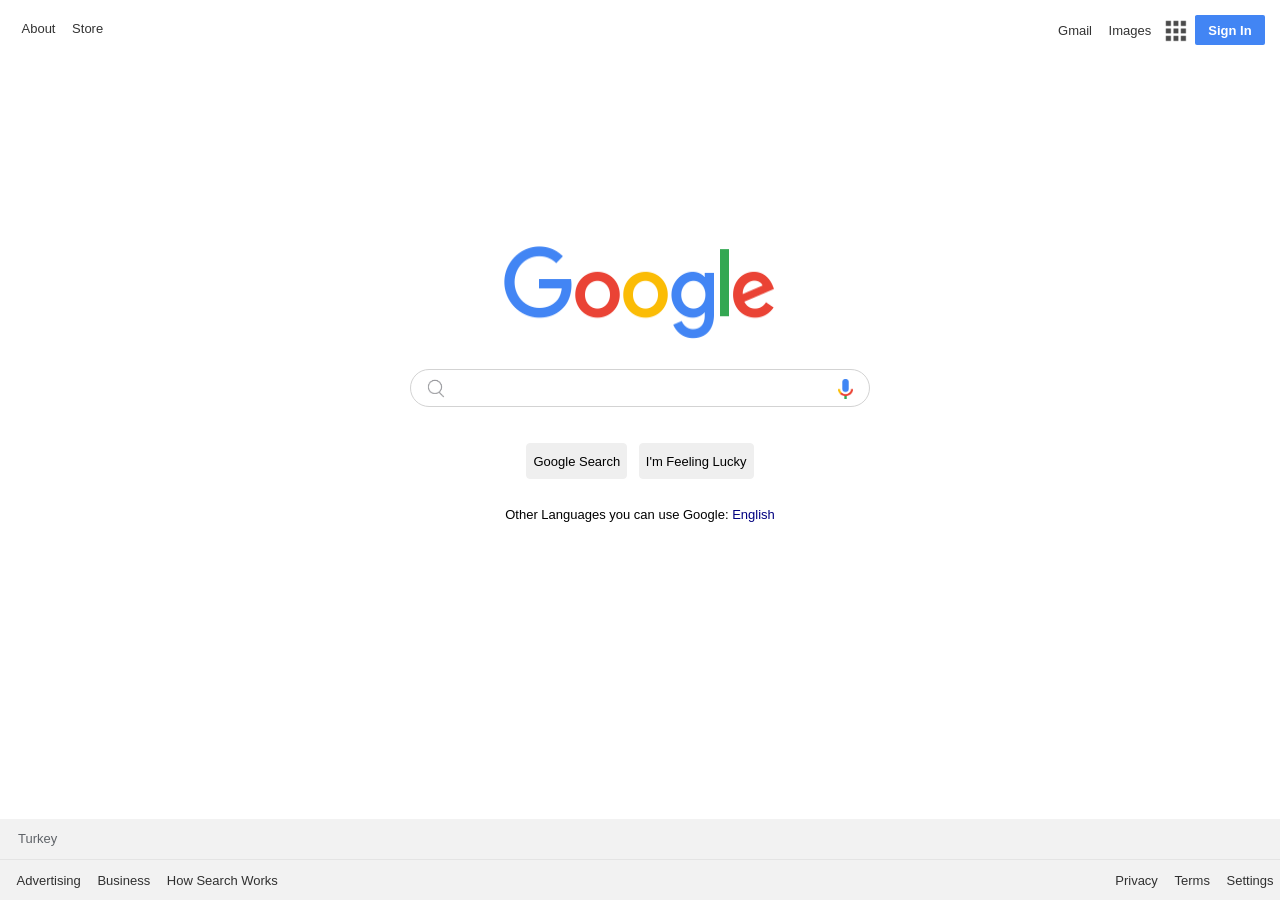
<file: index.html>
<!DOCTYPE html>
<html lang="en">
<head>
    <meta charset="UTF-8">
    <meta http-equiv="X-UA-Compatible" content="IE=edge">
    <meta name="viewport" content="width=device-width, initial-scale=1.0">
    <link rel="shortcut icon" href="./images/Google-favicon-2015.png" type="image/png">
    <link rel="stylesheet" href="index.css">
    <title>Google Landing Page</title>
</head>
<body>
    <header class="header">
        <ul class="header__left">
            <li><a href="#">About</a></li>
            <li><a href="#">Store</a></li>
        </ul>
        <ul class="header__right">
            <li><a href="#">Gmail</a></li>
            <li><a href="#">Images</a></li>
            <li>
                <img src="./images/appicon.png" alt="Application Icon" class="header__right--appicon">
            </li>
            <li>
                <button class="header__right--button" type="button">Sign In</button>
            </li>
        </ul>
    </header>

    <div class="clear"></div>

    <main class="main">
        <img src="./images/googlelogo.png" alt="Logo" class="main__logo">
        <div class="main__search-bar">
            <img src="./images/magnifying_glass.jpeg" alt="Magnifier" class="main__search-bar--magnifier">
            <input type="search" class="main__search-bar--input">
            <a href="#"><img class="main__search-bar--microphone" src="./images/google_microphone.png" alt="Microphone"></a>
        </div>

        <div class="main__buttons">
            <button class="main__button--left">Google Search</button>
            <button class="main__button--right">I'm Feeling Lucky</button>
        </div>

        <div>
            <p class="main__language">Other Languages you can use Google: <a href="#">English</a>
            </p>
        </div>
    </main>

    <footer class="footer">
        <div class="footer__country">Turkey</div>

        <div class="footer__bottom">
            <ul class="footer__bottom--left">
                <li><a href="#">Advertising</a></li>
                <li><a href="#">Business</a></li>
                <li><a href="#">How Search Works</a></li>
            </ul>

            <ul class="footer__bottom--right">
                <li><a href="#">Privacy</a></li>
                <li><a href="#">Terms</a></li>
                <li><a href="#">Settings</a></li>
            </ul>
        </div>
    </footer>
</body>
</html>
</file>
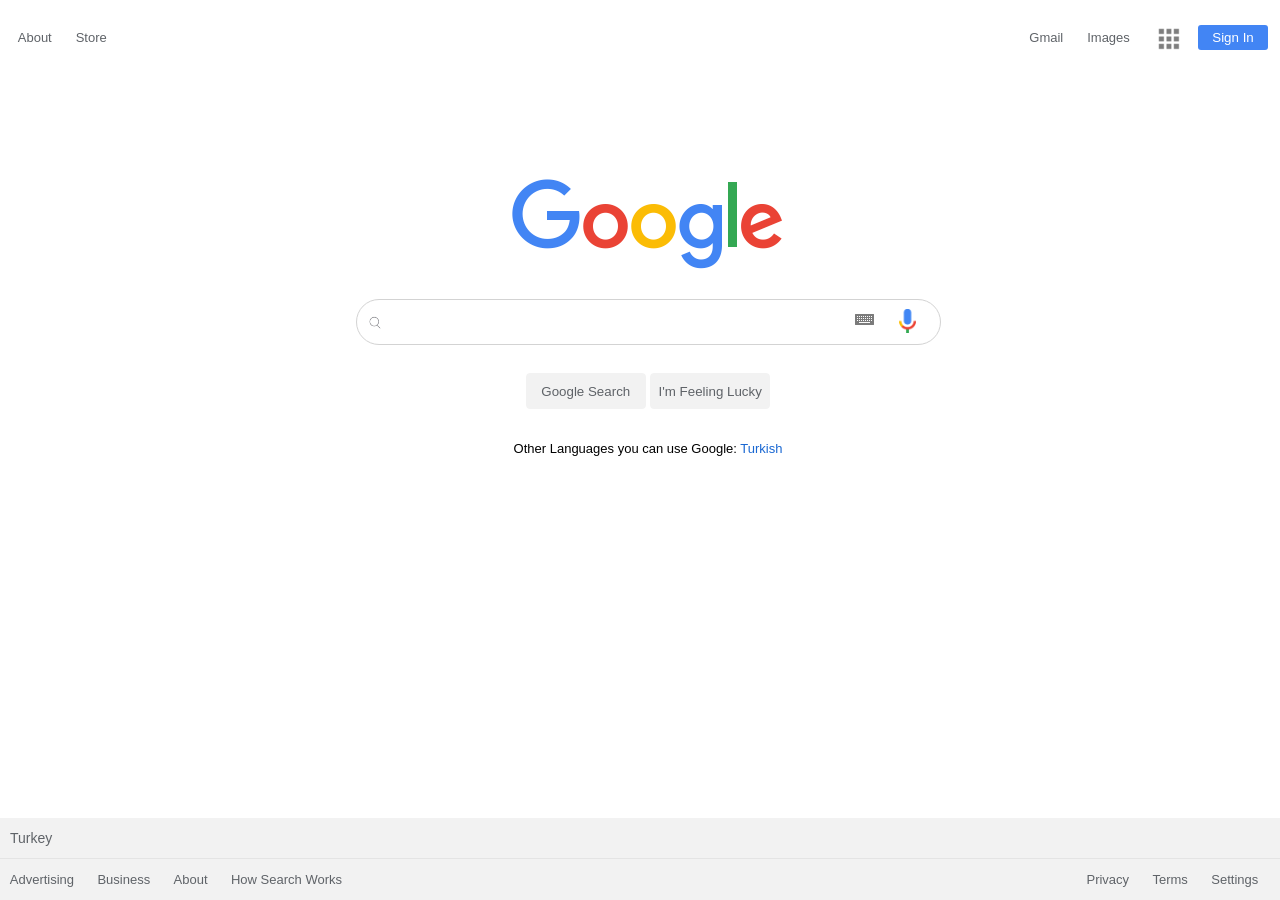
<file: website page design/index.html>
<!DOCTYPE html>
<html lang="en">
<head>
    <meta charset="UTF-8">
    <meta name="viewport" content="width=device-width, initial-scale=1.0">
    <title>Google Landing Page</title>
    <link rel="stylesheet" href="index.css">
    <link rel="shortcut icon" href="./images/gfavicon.png" type="image/png">
</head>
<body>
    <header class="clearfix">
        <ul class="header-left">
            <li><a href="#">About</a></li>
            <li><a href="#">Store</a></li>
        </ul>
        <ul class="header-right">
            <li> <a href="#">Gmail</a> </li>
            <li> <a href="#">Images</a> </li>
            <li> <a href="#"><img src="./images/appicon.png" alt="Application-Image" id="appicon"></a> </li>
            <li> <button id="sign-in-btn">Sign In</button></li>
        </ul>
    </header>
    <main>
        <img id="google-logo" src="./images/googlelogo.png" alt="googlelogo">
        <div class="searchbar">
            <img id="mag" src="./images/magnifying_glass.jpg" alt="magnifying_glass">
            <input id="search" type="search" name="search" id="search">
            <img id="keyboard" src="./images/keyboard.png" alt="keyboard">
            <img id="microphone" src="./images/google_microphone.png" alt="microphone">
        </div>
        <div class="btn-container">
            <button id="btn1" type="button" name="button">Google Search</button>
            <button id="btn2" type="button" name="button">I'm Feeling Lucky</button>
        </div>

        <div class="lang">
            <p id="language">Other Languages you can use Google: <a href="#">Turkish</a></p>
        </div>
    </main>

    <footer>
        <div class="country">Turkey</div>

        <ul class="footer-left">
            <li><a href="#">Advertising</a></li>
            <li><a href="#">Business</a></li>
            <li><a href="#">About</a></li>
            <li><a href="#">How Search Works</a></li>
        </ul>

        <ul class="footer-right">
            <li><a href="#">Privacy</a></li>
            <li><a href="#">Terms</a></li>
            <li><a href="#">Settings</a></li>
        </ul>

    </footer>
</body>
</html>
</file>
<file: index.css>
* {
    margin: 0px;
    padding: 0px;
    box-sizing: border-box;
    font-size: 13px;
    font-family: Arial, Helvetica, sans-serif;
    text-decoration: none;
}

.header {
    padding: 15px 15px 0px 15px;
}

.header__left {
    float: left;
    margin-top: 5px;
}

.header__right {
    float: right;
}

.clear {
    clear: both;
}

ul {
    list-style-type: none;
}

ul li {
    display: inline-block;
}

ul a {
    color: black;
    opacity: 0.8;
    cursor: pointer;
    padding: 0.5rem;
}

ul a:hover {
    text-decoration: underline;
}

.header__right--appicon {
    vertical-align: middle;
    cursor: pointer;
    opacity: 0.7;
}

.header__right--appicon:hover {
    opacity: 1;
}

.header__right--button {
    background-color: #4285F4;
    border: none;
    width: 70px;
    height: 30px;
    border-radius: 2px;
    color: white;
    font-weight: 700;
    cursor: pointer;
}

.header__right--button:hover {
    box-shadow: rgba(0, 0, 0, 0.15)0px 1px 0px 0px;
}

.main__logo {
    width: 272px;
    height: 95px;
    margin: 200px auto 0px;
    display: block;
}

.main__search-bar {
    width: 460px;
    height: 38px;
    border: 1px solid #d3d3d3;
    border-radius: 25px;
    margin: 28px auto;
}

.main__search-bar:hover {
    box-shadow: rgb(211, 211, 211)3px 3px 5px 0px;
}

.main__search-bar--magnifier {
    width: 30px;
    height: 30px;
    vertical-align: middle;
    margin-left: 10px;
}

.main__search-bar--input {
    width: 380px;
    height: 28px;
    border: none;
    outline: none;
    margin-top: 3px;
    font-size: 16px;
}

.main__search-bar--microphone {
    width: 15px;
    height: 20px;
    vertical-align: middle;
}

.main__buttons {
    text-align: center;
}

.main__button--left,
.main__button--right {
    height: 36px;
    border: 1px solid #efefef;
    background-color: #efefef;
    border-radius: 4px;
    padding: 1px 6px;
    margin: 8px 4px;
}

.main__button--left:hover,
.main__button--right:hover {
    border: 1px solid #d3d3d3;
    cursor: pointer;
}

.main__language {
    text-align: center;
    margin: 20px 0px 13px;
}

.main__language a {
    color: #000080;
}

.footer {
    position: fixed;
    bottom: 0px;
    background-color: #f2f2f2;
    line-height: 40px;
    width: 100%;
    color: #5f6368;
}

.footer__country {
    padding-left: 18px;
}

.footer__bottom {
    border-top: 1px solid #e4e4e4;
}

.footer__bottom--left {
    float: left;
    padding-left: 10px;
}

.footer__bottom--right {
    float: right;
}
</file>
<file: website page design/index.css>
html {
    box-sizing: border-box;
}

body {
    font-family: Arial, sans-serif;
    width: 100%;
    overflow: hidden;
}

.header-left {
    float: left;
    padding: 0px;
    margin-top: 20px;
}

.header-right {
    float: right;
    margin-right: 20px;
}

.clearfix::after {
    content:" ";
    display: block;
    clear: both;
}
ul {
    list-style-type: none;
}

ul li {
    display: inline-block;
}

ul a {
    color: #5f6368;
    text-decoration: none;
    margin-left: 0.75em;
    margin-right: 0.75em;
    font-size: 13px;
}

a:hover {
    text-decoration: underline;
}

#appicon {
    vertical-align: middle;
    opacity: 0.5;
}

#appicon:hover {
    opacity: 1;
}

#sign-in-btn {
    color: white;
    background-color: #4285f4;
    border: none;
    height: 25px;
    width: 70px;
    border-radius: 3px;
}

#sign-in-btn:hover {
    cursor: pointer;
}

#sign-in-btn:active {
    box-shadow: inset 0 2px 0 rgba(0, 0, 0, 0.15);
}

#google-logo {
    width: 272px;
    height: 92px;
    display: block;
    margin: 109px auto 0;
}

.searchbar {
    width: 583px;
    height: 44px;
    border: 1px solid lightgray;
    border-radius: 25px;
    margin: 28px auto;

}

.searchbar:hover {
    box-shadow: 0 0 10px lightgray;
}

#mag {
    height: 20px;
    width: 20px;
    border-radius: 5px;
    position: relative;
    top: 9px;
    left: 8px;
}

#search {
    height: 33px;
    width: 460px;
    margin-left: 10px;
    border: none;
    outline: none;
    position: relative;
    top: 4px;
    font-size: 16px;
}

#microphone {
    height: 24px;
    position: relative;
    top: 9px;
    right: -20px;
    cursor: pointer;
}

#keyboard {
    vertical-align: middle;
    cursor: pointer;
}

.btn-container {
    text-align: center;
}

#btn1,
#btn2 {
    height: 36px;
    min-width: 120px;
    background-color: #f2f2f2;
    border: 1px solid #f2f2f2;
    border-radius: 4px;
    color: #5f6368;
    outline: none;
}    

#btn1:hover,
#btn2:hover {
    box-shadow: 0 1px 1px rgba(0, 0, 0, 0.1);
    background-color: #f8f8f8;
    border: 1px solid #c6c6c6;
    color: #222222;
    cursor: pointer;
}

#btn1:active,
#btn2:active {
    border: 1px solid #4285f4;
    outline: none;
}

#language {
    text-align: center;
    margin-top: 32px;
    font-size: small;
}

#language a {
    color: #1967d2;
    text-decoration: none;
}

footer {
    position: fixed;
    bottom: 0;
    left: 0;
    width: 100%;
    background-color: #f2f2f2;
    font-size: 14px;
    line-height: 40px;
}

.country {
    border-bottom: 1px solid #e4e4e4;
    padding-left: 10px;
    color: #5f6368;
}

.footer-left {
    float: left;
    padding: 0;
    margin: 0;
}

.footer-right {
    float: right;
    margin: 0 12px 0 0;
}
</file>
